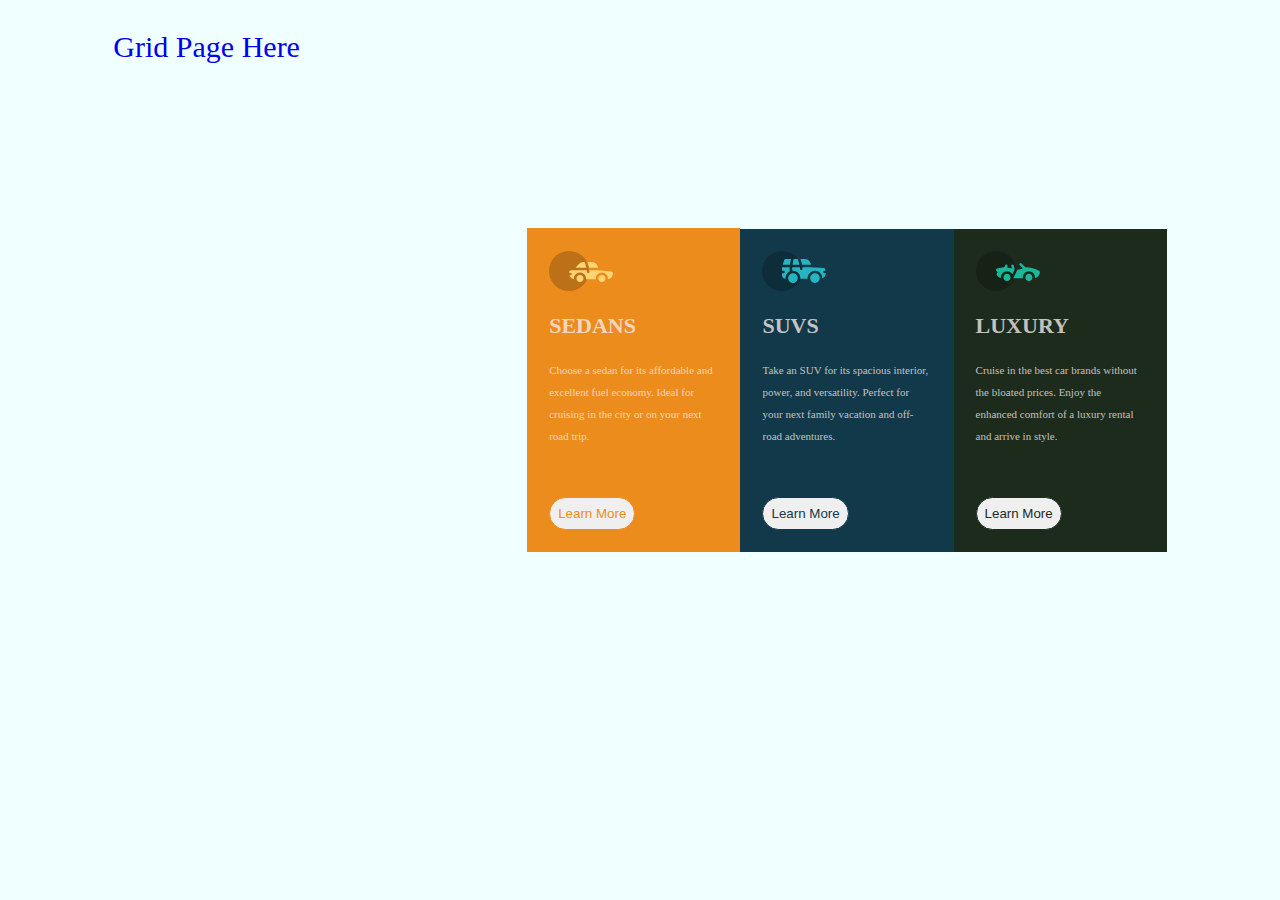
<file: index.html>
<!DOCTYPE html>
<html lang="en">
<head>
    <meta charset="UTF-8">
    <meta http-equiv="X-UA-Compatible" content="IE=edge">
    <meta name="viewport" content="width=device-width, initial-scale=1.0">
    <title>Flexbox and Grid Layout</title>
    <link rel="stylesheet" href="style.css">
</head>
<body>
    <head>
        <nav class="menu">
            <a href="grid.html" ><p>Grid Page Here</p></a>
        </nav>
    </head>
    <main class="flexbox">
        <div class="div1">
            <img src="icon-sedans.svg" alt="Sedan">
            <h1 class="car">SEDANS</h1>
            <P class="information">Choose a sedan for its affordable and excellent fuel economy. Ideal for cruising in the city or on your next road trip.</P>
            <button class="button1">Learn More</button>
        </div>
        <div class="div2">
            <img src="icon-suvs.svg" alt="SUV">
            <h1 class="car">SUVS</h1>
            <p class="information">Take an SUV for its spacious interior, power, and versatility. Perfect for your next family vacation and off-road adventures.</p>
            <button class="button2">Learn More</button>
        </div>
        <div class="div3">
            <img src="icon-luxury.svg" alt="LUXURY">
            <h1 class="car">LUXURY</h1>
            <P class="information">Cruise in the best car brands without the bloated prices. Enjoy the enhanced comfort of a luxury rental and arrive in style.</P>
            <button class="button3">Learn More</button>
        </div>
    </main>
</body>
</html>
</file>
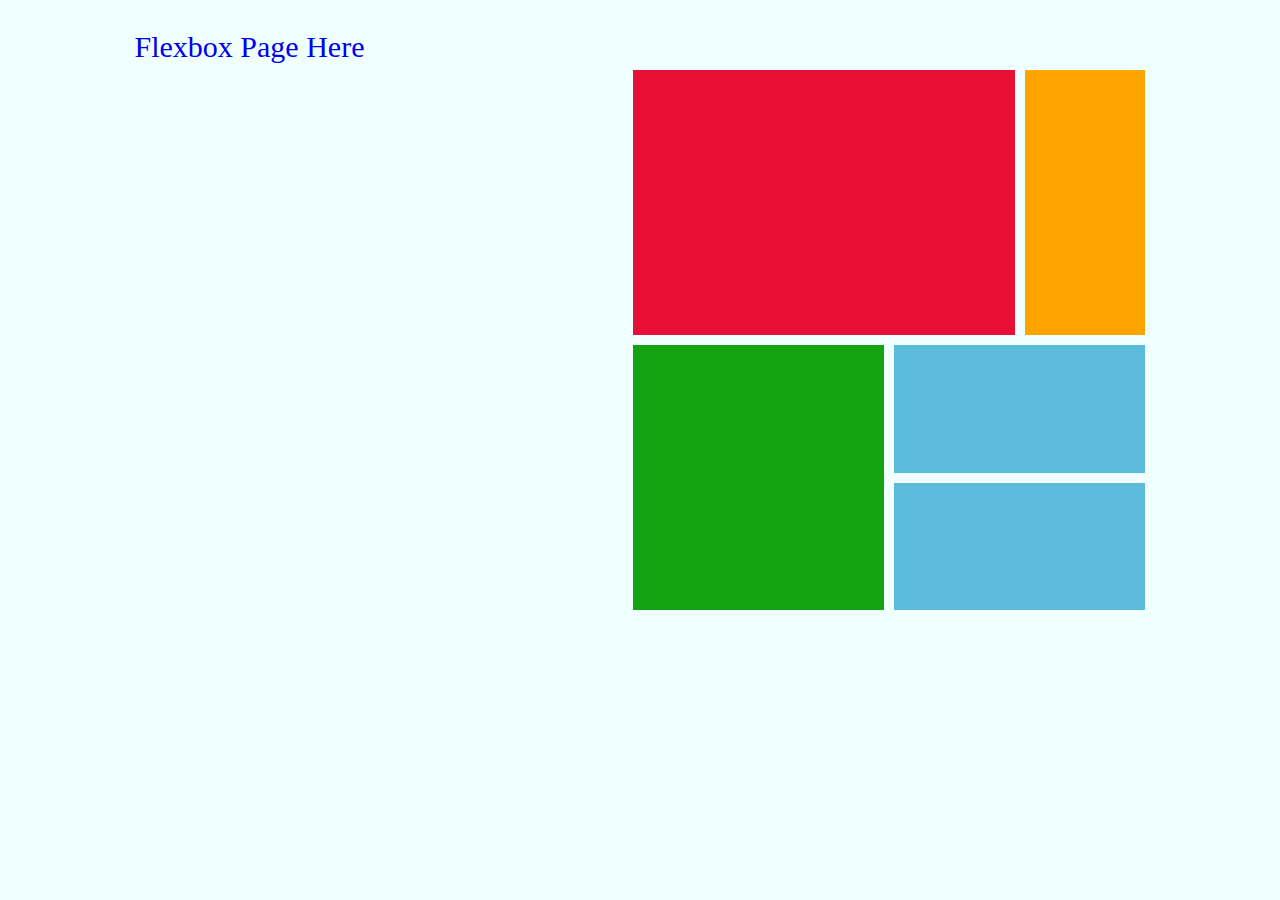
<file: grid.html>
<!DOCTYPE html>
<html lang="en">
<head>
    <meta charset="UTF-8">
    <meta http-equiv="X-UA-Compatible" content="IE=edge">
    <meta name="viewport" content="width=device-width, initial-scale=1.0">
    <title>Grid layout</title>
    <link rel="stylesheet" href="style.css">
</head>
<body>
    <head>
        <nav class="menu">
            <a href="index.html"><p>Flexbox Page Here</p></a>
        </nav>
    </head>
    <main class="grid">
        <div class="item-1"></div>
        <div class="item-2"></div>
        <div class="item-3"></div>
        <div class="item-4"></div>
        <div class="item-5"></div>
    </main>
    
</body>
</html>
</file>
<file: style.css>
*{
    margin: 0;
    padding: 0;
    box-sizing: border-box;
    text-decoration: none;
}
body{
    background-color: azure;
    display:flex;
}
.flexbox{
    width: 50%;
    margin: 30px auto;
    align-items: center;
    display: flex;
    height: 80vh;
}
.div1{
    background-color: rgb(236, 140, 29);
    padding: 2.05em;
    color: rgba(245, 235, 235, 0.781);
    font-size: 11px;
    width: 100%;
}
.div2{
    background-color: rgb(17, 57, 73);
    padding: 2em;
    color: rgba(245, 235, 235, 0.781);
    font-size: 11px;
    width: 100%;
}
.div3{
    background-color: rgb(28, 43, 28);
    padding: 2em;
    color: rgba(245, 235, 235, 0.781);
    font-size: 11px;
    width: 100%;
}
.information{
    line-height: 200%;
    margin: 20px 0px 50px 0;
}
.car{
    margin-top: 20px;;
}
.button1{
    border: thin solid rgb(236, 140,29);
    border-radius: 20px;
    color: rgb(236, 140, 29);
    padding: 8px;
}
.button2{
    border: thin solid rgb(17, 57, 73);
    border-radius: 20px;
    color: rgb(17, 57, 73); 
    padding: 8px;
}
.button3{
    border: thin solid rgb(28, 43,28);
    border-radius: 20px;
    color: rgb(28, 43, 28);
    padding: 8px;
}


.grid{
    display: grid;
    width: 40%;
    height: 60vh;
    margin: 70px auto;
    grid-template-areas: 
    'a a a b'
    'a a a b'
    'c c d d'
    'c c e e';
    gap: 10px;
}
.item-1{
    background-color: rgb(231, 16, 52);
    grid-area: a;
}
.item-2{
    background-color: orange;
    grid-area: b;
}
.item-3{
    background-color: rgb(19, 163, 19);
    grid-area: c;
}
.item-4{
    background-color: rgb(92, 186, 218);
    grid-area: d;
}
.item-5{
    background-color: rgb(92, 186, 218);
    grid-area: e;
}
.menu{
    margin: 30px auto;
    font-size: 30px;
    color: red;
}
</file>
